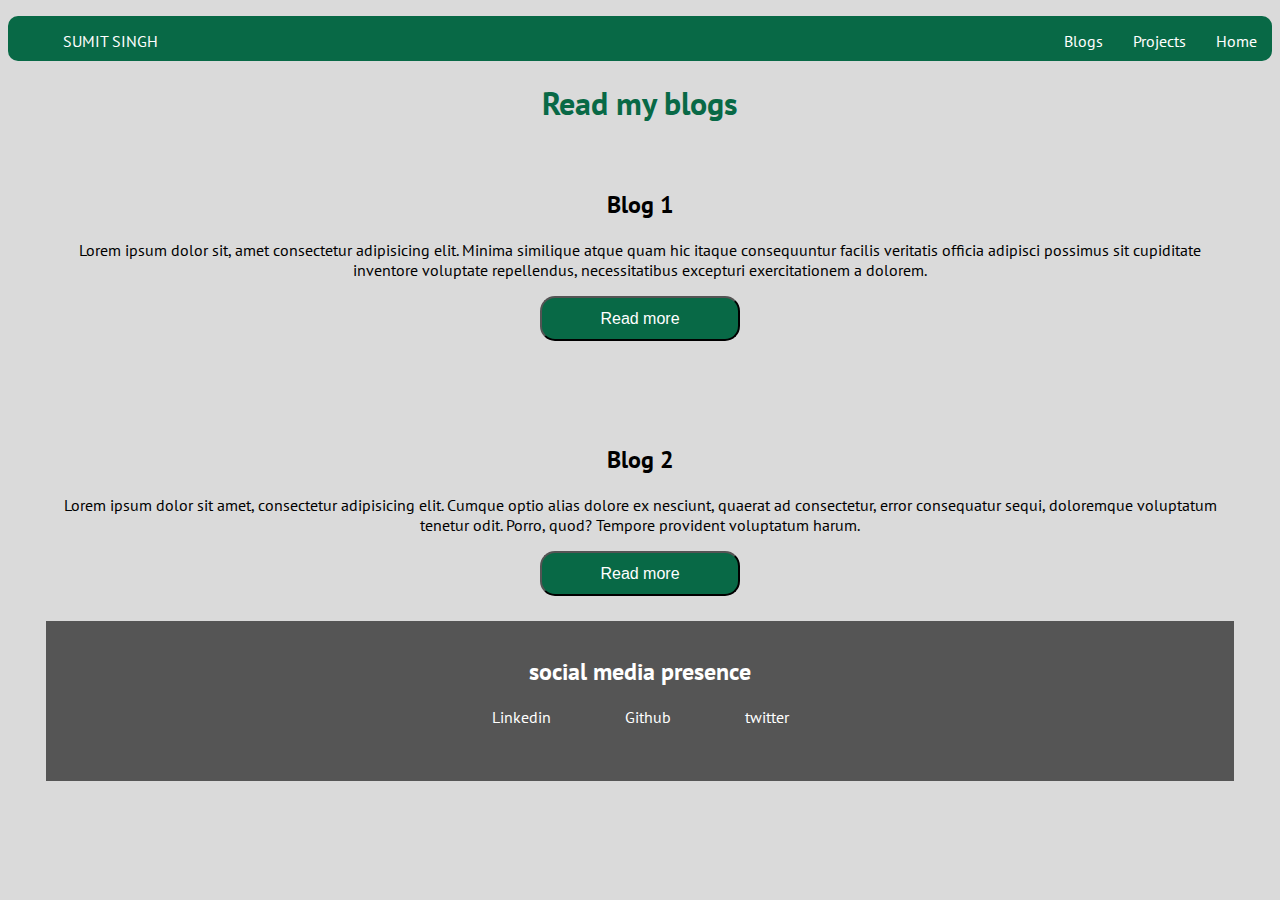
<file: blog.html>
<!DOCTYPE html>
<html lang="en">

<head>
    <meta charset="UTF-8">
    <meta http-equiv="X-UA-Compatible" content="IE=edge">
    <meta name="viewport" content="width=device-width, initial-scale=1.0">
    <title>sumit-singh-portfolio</title>
    <link rel="stylesheet" href="./src/style.css">
    <link rel="preconnect" href="https://fonts.googleapis.com">
    <link rel="preconnect" href="https://fonts.gstatic.com" crossorigin>
    <link href="https://fonts.googleapis.com/css2?family=PT+Sans&display=swap" rel="stylesheet">

</head>

<body>

    <!-- navbar -->
    <nav class="nav-container">
        <div class="nav">
            <ul>
                <li style="float: left;">
                    <a href="/">SUMIT SINGH</a>
                </li>

                <li>
                    <a href="/index.html">Home</a>
                </li>
                <li>
                    <a href="/projects.html">Projects</a>
                </li>
                <li>
                    <a href="/blogs.html">Blogs</a>
                </li>
            </ul>
        </div>
    </nav>

    <!-- main section -->
    <section class="main-section">

        <div class="main-section-without-shade">
            <div class="section-without-shade-text">
                <h1>Read my blogs</h1>
            </div>
        </div>

        <div class="main-section-with-shade">
            <h2>Blog 1
            </h2>
            <p>Lorem ipsum dolor sit, amet consectetur adipisicing elit. Minima similique atque quam hic itaque consequuntur facilis veritatis officia adipisci possimus sit cupiditate inventore voluptate repellendus, necessitatibus excepturi exercitationem
                a dolorem.</p>
            <button class="section-btn"> Read more </button>
        </div>

        <div class="main-section-without-shade">
            <h2>Blog 2
            </h2>
            <p>Lorem ipsum dolor sit amet, consectetur adipisicing elit. Cumque optio alias dolore ex nesciunt, quaerat ad consectetur, error consequatur sequi, doloremque voluptatum tenetur odit. Porro, quod? Tempore provident voluptatum harum.</p>
            <button class="section-btn"> Read more </button>
        </div>



        <!-- footer -->
        <footer class="footer">
            <div class="main-footer">
                <h2>social media presence</h2>
                <a href="#">Linkedin</a>
                <a href="#">Github</a>
                <a href="#">twitter</a>
            </div>
        </footer>

</body>

</html>
</file>
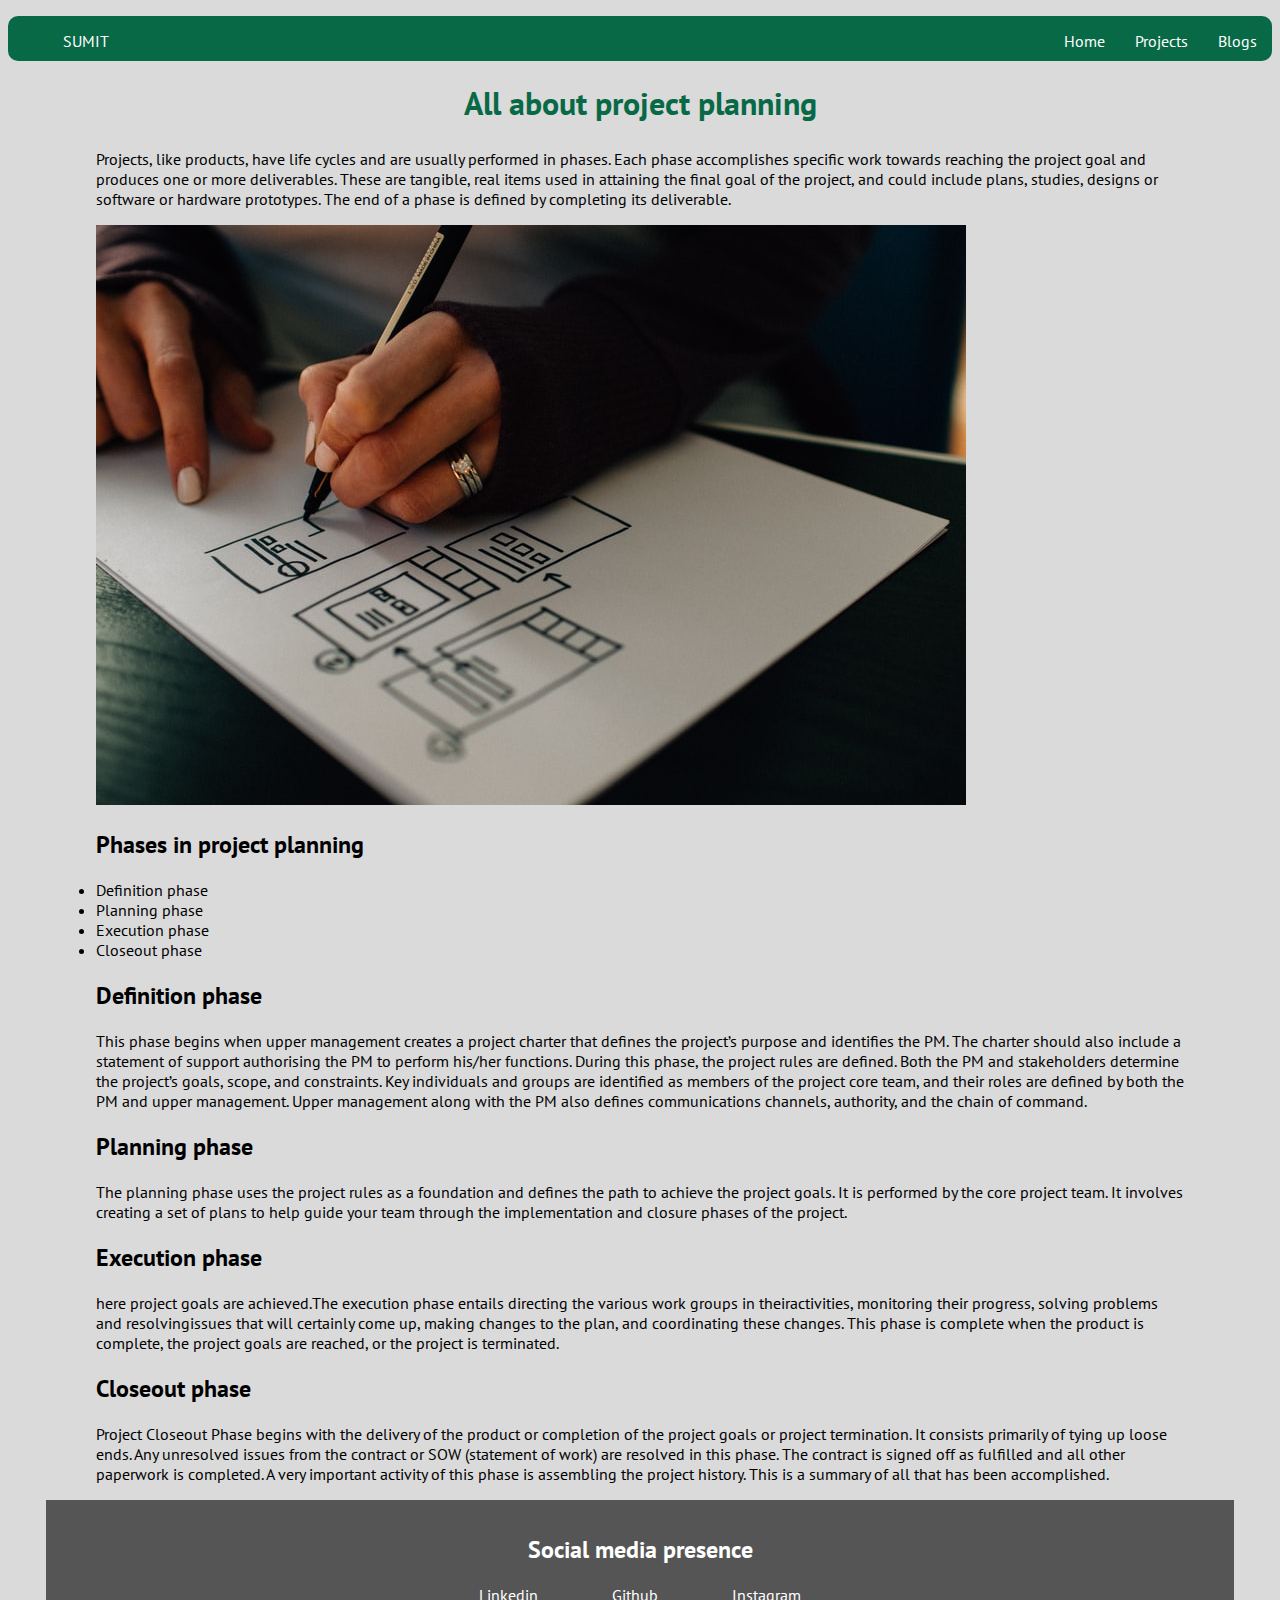
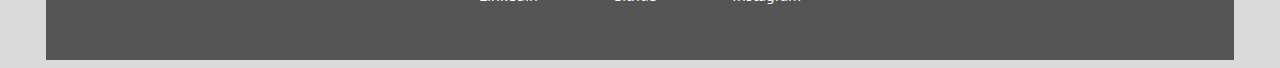
<file: blog1.html>
<!DOCTYPE html>
<html lang="en">

<head>
    <meta charset="UTF-8">
    <meta http-equiv="X-UA-Compatible" content="IE=edge">
    <meta name="viewport" content="width=device-width, initial-scale=1.0">
    <title>sumit-singh-portfolio</title>
    <link rel="stylesheet" href="./src/style.css">
    <link rel="preconnect" href="https://fonts.googleapis.com">
    <link rel="preconnect" href="https://fonts.gstatic.com" crossorigin>
    <link href="https://fonts.googleapis.com/css2?family=PT+Sans&display=swap" rel="stylesheet">

</head>

<body>

    <!-- navbar -->
    <nav class="nav-container">
        <div class="nav">
            <ul>
                <li style="float: left;">
                    <a href="/">SUMIT</a>
                </li>

                <li>
                    <a href="./blogs.html">Blogs</a>
                </li>
                <li>
                    <a href="./projects.html">Projects</a>
                </li>

                <li>
                    <a href="/index.html">Home</a>
                </li>
            </ul>
        </div>
    </nav>

    <!-- main section -->
    <section class="main-section">

        <div class="main-section-without-shade">
            <div class="section-without-shade-text">
                <h1>All about project planning</h1>
            </div>
        </div>

        <div class="blog-section">
            <p>Projects, like products, have life cycles and are usually performed in phases. Each phase accomplishes specific work towards reaching the project goal and produces one or more deliverables. These are tangible, real items used in attaining
                the final goal of the project, and could include plans, studies, designs or software or hardware prototypes. The end of a phase is defined by completing its deliverable.</p>
            <img src="/images/blog_img_1.jpg" alt="">
            <h2>Phases in project planning</h2>

            <li>Definition phase</li>
            <li>Planning phase</li>
            <li>Execution phase</li>
            <li>Closeout phase</li>

            <h2>Definition phase</h2>
            <p>This phase begins when upper management creates a project charter that defines the project’s purpose and identifies the PM. The charter should also include a statement of support authorising the PM to perform his/her functions. During this
                phase, the project rules are defined. Both the PM and stakeholders determine the project’s goals, scope, and constraints. Key individuals and groups are identified as members of the project core team, and their roles are defined by both
                the PM and upper management. Upper management along with the PM also defines communications channels, authority, and the chain of command.</p>

            <h2>Planning phase</h2>
            <p>The planning phase uses the project rules as a foundation and defines the path to achieve the project goals. It is performed by the core project team. It involves creating a set of plans to help guide your team through the implementation and
                closure phases of the project.</p>

            <h2>Execution phase</h2>
            <p>here project goals are achieved.The execution phase entails directing the various work groups in theiractivities, monitoring their progress, solving problems and resolvingissues that will certainly come up, making changes to the plan, and
                coordinating these changes. This phase is complete when the product is complete, the project goals are reached, or the project is terminated.</p>

            <h2>Closeout phase</h2>
            <p>Project Closeout Phase begins with the delivery of the product or completion of the project goals or project termination. It consists primarily of tying up loose ends. Any unresolved issues from the contract or SOW (statement of work) are
                resolved in this phase. The contract is signed off as fulfilled and all other paperwork is completed. A very important activity of this phase is assembling the project history. This is a summary of all that has been accomplished.
            </p>
        </div>


        <!-- footer -->
        <footer class="footer">
            <div class="main-footer">
                <h2>Social media presence</h2>
                <a href="https://www.linkedin.com/in/sumit-singh-a94b56228/"><i class="fab fa-linkedin"></i> Linkedin</a>
                <a href="https://github.com/sumitk-singh"><i class="fab fa-github-square"></i> Github</a>
                <a href="https://www.instagram.com/the_sumit__chauhan/"><i class="fab fa-instagram-square"></i> Instagram</a>
            </div>
        </footer>

</body>

</html>
</file>
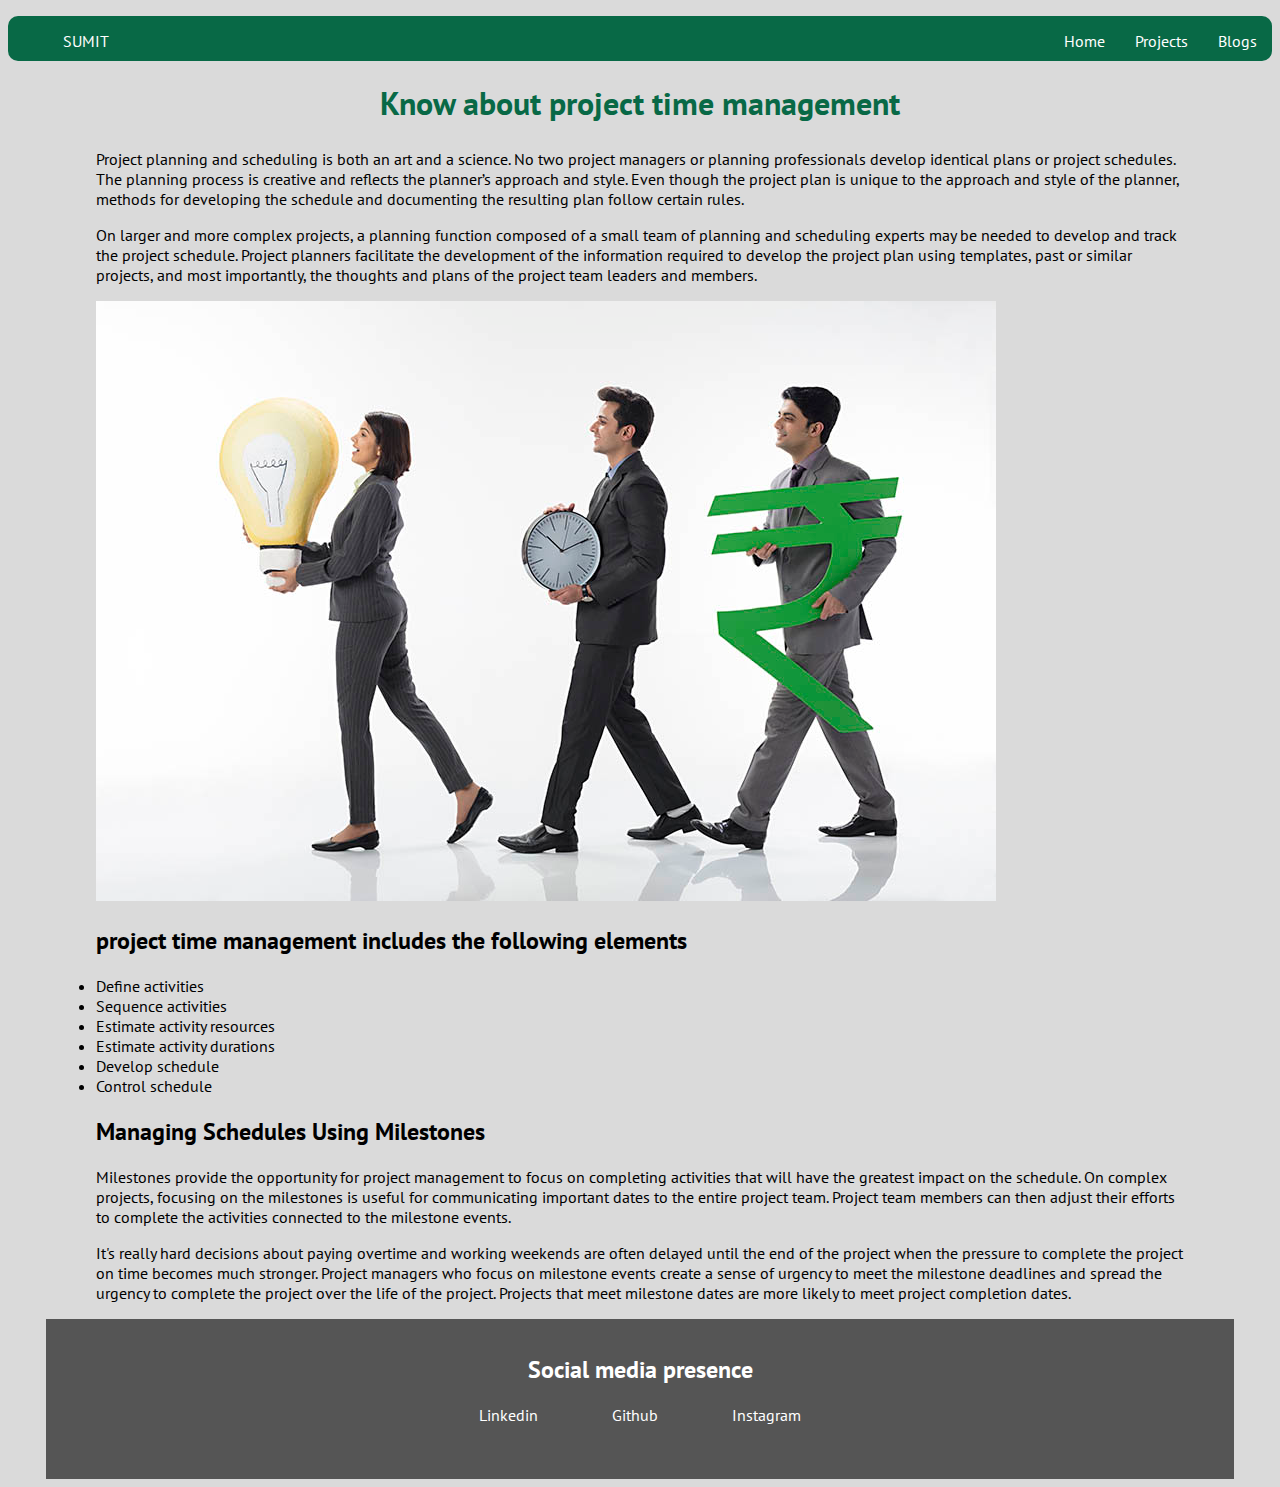
<file: blog2.html>
<!DOCTYPE html>
<html lang="en">

<head>
    <meta charset="UTF-8">
    <meta http-equiv="X-UA-Compatible" content="IE=edge">
    <meta name="viewport" content="width=device-width, initial-scale=1.0">
    <title>sumit-singh-portfolio</title>
    <link rel="stylesheet" href="./src/style.css">
    <link rel="preconnect" href="https://fonts.googleapis.com">
    <link rel="preconnect" href="https://fonts.gstatic.com" crossorigin>
    <link href="https://fonts.googleapis.com/css2?family=PT+Sans&display=swap" rel="stylesheet">

</head>

<body>

    <!-- navbar -->
    <nav class="nav-container">
        <div class="nav">
            <ul>
                <li style="float: left;">
                   <a href="/">SUMIT</a>
                </li>

                <li>
                    <a href="./blogs.html">Blogs</a>
                </li>
                <li>
                    <a href="./projects.html">Projects</a>
                </li>

                <li>
                    <a href="/index.html">Home</a>
                </li>
            </ul>
        </div>
    </nav>

    <!-- main section -->
    <section class="main-section">

        <div class="main-section-without-shade">
            <div class="section-without-shade-text">
                <h1>Know about project time management</h1>
            </div>
        </div>

        <div class="blog-section">

            <p>Project planning and scheduling is both an art and a science. No two project managers or planning professionals develop identical plans or project schedules. The planning process is creative and reflects the planner’s approach and style. Even
                though the project plan is unique to the approach and style of the planner, methods for developing the schedule and documenting the resulting plan follow certain rules.
            </p>
            <p>
                On larger and more complex projects, a planning function composed of a small team of planning and scheduling experts may be needed to develop and track the project schedule. Project planners facilitate the development of the information required to develop
                the project plan using templates, past or similar projects, and most importantly, the thoughts and plans of the project team leaders and members.
            </p>
            <img src="/images/blog_img_2.jpg" alt="">
            <h2>project time management includes the following elements</h2>
            <li>Define activities</li>
            <li>Sequence activities</li>
            <li>Estimate activity resources</li>
            <li>Estimate activity durations</li>
            <li>Develop schedule</li>
            <li>Control schedule</li>

            <h2>Managing Schedules Using Milestones</h2>
            <p>Milestones provide the opportunity for project management to focus on completing activities that will have the greatest impact on the schedule. On complex projects, focusing on the milestones is useful for communicating important dates to
                the entire project team. Project team members can then adjust their efforts to complete the activities connected to the milestone events.</p>

            <p>It's really hard decisions about paying overtime and working weekends are often delayed until the end of the project when the pressure to complete the project on time becomes much stronger. Project managers who focus on milestone events create
                a sense of urgency to meet the milestone deadlines and spread the urgency to complete the project over the life of the project. Projects that meet milestone dates are more likely to meet project completion dates.</p>


        </div>



        <!-- footer -->
        <footer class="footer">
            <div class="main-footer">
                <h2>Social media presence</h2>
                <a href="https://www.linkedin.com/in/sumit-singh-a94b56228/"><i class="fab fa-linkedin"></i> Linkedin</a>
                <a href="https://github.com/sumitk-singh"><i class="fab fa-github-square"></i> Github</a>
                <a href="https://www.instagram.com/the_sumit__chauhan/"><i class="fab fa-instagram-square"></i> Instagram</a>
            </div>
        </footer>

</body>

</html>
</file>
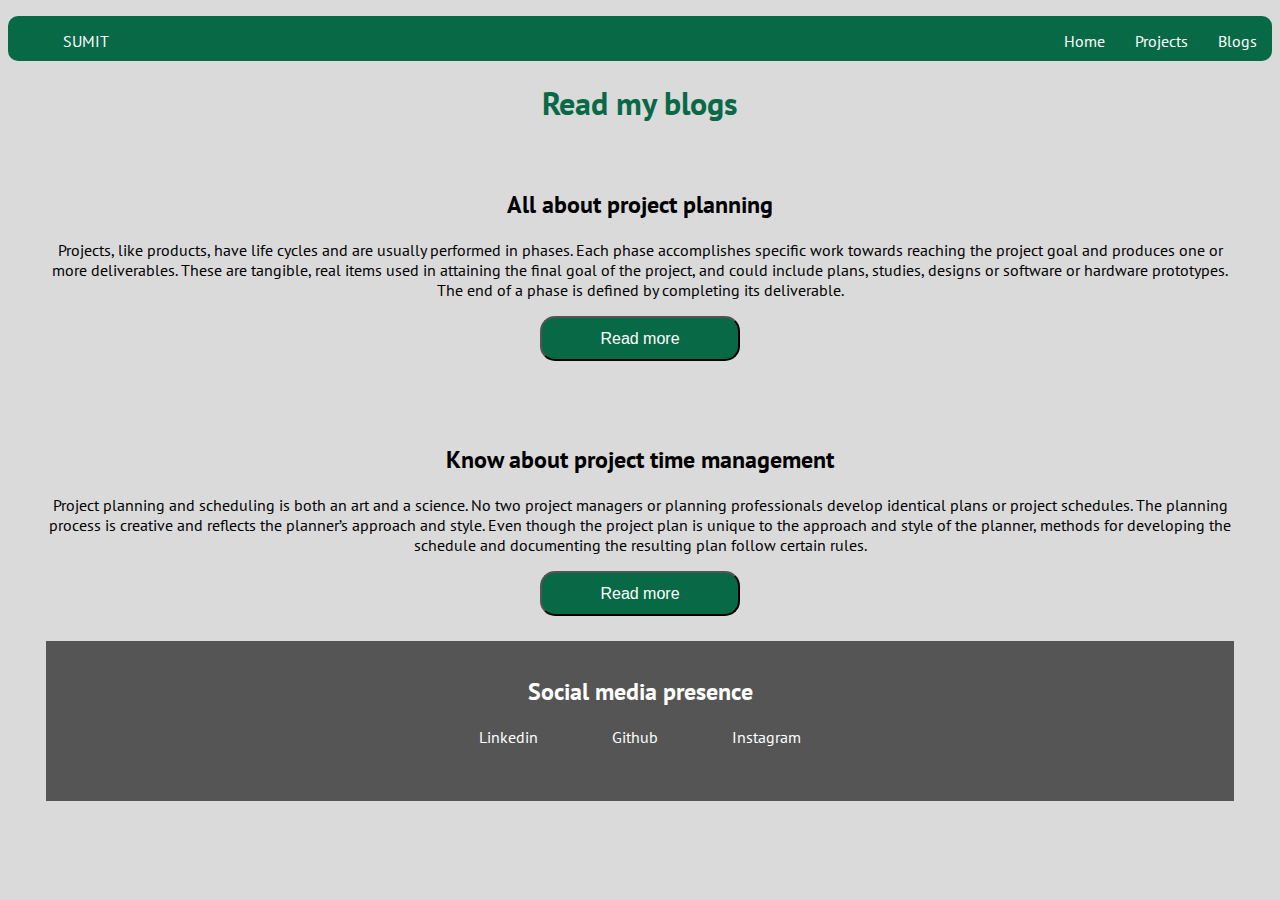
<file: blogs.html>
<!DOCTYPE html>
<html lang="en">

<head>
    <meta charset="UTF-8">
    <meta http-equiv="X-UA-Compatible" content="IE=edge">
    <meta name="viewport" content="width=device-width, initial-scale=1.0">
    <title>sumit-singh-portfolio</title>
    <link rel="stylesheet" href="./src/style.css">
    <link rel="preconnect" href="https://fonts.googleapis.com">
    <link rel="preconnect" href="https://fonts.gstatic.com" crossorigin>
    <link href="https://fonts.googleapis.com/css2?family=PT+Sans&display=swap" rel="stylesheet">

</head>

<body>

    <!-- navbar -->
    <nav class="nav-container">
        <div class="nav">
            <ul>
                <li style="float: left;">
                   <a href="/">SUMIT</a>
                </li>

                <li>
                    <a href="./blogs.html">Blogs</a>
                </li>
                <li>
                    <a href="./projects.html">Projects</a>
                </li>

                <li>
                    <a href="/index.html">Home</a>
                </li>
            </ul>
        </div>
    </nav>

    <!-- main section -->
    <section class="main-section">

        <div class="main-section-without-shade">
            <div class="section-without-shade-text">
                <h1>Read my blogs</h1>
            </div>
        </div>

        <div class="main-section-with-shade">
            <h2>All about project planning
            </h2>
            <p>Projects, like products, have life cycles and are usually performed in phases. Each phase accomplishes specific work towards reaching the project goal and produces one or more deliverables. These are tangible, real items used in attaining
                the final goal of the project, and could include plans, studies, designs or software or hardware prototypes. The end of a phase is defined by completing its deliverable.</p>
            <a href="/blog1.html"><button class="section-btn"> Read more </button></a>
        </div>

        <div class="main-section-without-shade">
            <h2>Know about project time management
            </h2>
            <p>Project planning and scheduling is both an art and a science. No two project managers or planning professionals develop identical plans or project schedules. The planning process is creative and reflects the planner’s approach and style. Even
                though the project plan is unique to the approach and style of the planner, methods for developing the schedule and documenting the resulting plan follow certain rules.</p>
            <a href="/blog2.html"><button class="section-btn"> Read more </button></a>
        </div>



        <!-- footer -->
        <footer class="footer">
            <div class="main-footer">
                <h2>Social media presence</h2>
                <a href="https://www.linkedin.com/in/sumit-singh-a94b56228/"><i class="fab fa-linkedin"></i> Linkedin</a>
                <a href="https://github.com/sumitk-singh"><i class="fab fa-github-square"></i> Github</a>
                <a href="https://www.instagram.com/the_sumit__chauhan/"><i class="fab fa-instagram-square"></i> Instagram</a>
            </div>
        </footer>

</body>

</html>
</file>
<file: src/style.css>
:root {
    --main-theam-background-color: #086946;
    --main-theam-font-color: white;
    --section-height: 250px;
    --btn-height: 45px;
    --btn-width: 200px;
    --btn-background-color: #086946;
    --btn-light-green-background-color: #0c9362;
}

body {

    font-family: "PT Sans", sans-serif;
    background-color: rgb(218, 218, 218);


}

section {
    padding-left: 3%;
    padding-right: 3%;
   
}

#ftr {
    padding-left: 0%;
    padding-right: 0%;
    margin: 0;
}

h1 {
    color: var(--main-theam-background-color);
    font-size: xx-large;
}

ul {
    background-color: var(--main-theam-background-color);
    height: 45px;
    border-radius: 10px;
}

ul li {
    display: inline;
    float: right;
    padding: 15px;
}

ul a {
    text-decoration: none;
    color: white;
}

a {
    text-decoration: none;
}

.main-section-without-shade {
    height: var(--section-height);
    margin-bottom: 25px;
    max-width: 100%;
    height: auto;
    text-align: center;
}

.main-section-without-shade img {
    display: block;
    margin-left: auto;
    margin-right: auto;
    width: auto;
    height: 350px;
}

.main-section-with-shade {
    height: var(--section-height);
    margin-bottom: 25px;
    border-radius: 15px;
    text-align: center;
    padding-top: 20px;
    padding-left: 5px;
    padding-right: 5px;
}

.main-section-with-shade:hover {
    box-shadow: 5px 5px 25px;
    transition: box-shadow 0.5s;
}

.section-btn {
    width: var(--btn-width);
    height: var(--btn-height);
    background-color: var(--btn-background-color);
    color: white;
    border-radius: 15px;
    font-size: medium;
}

.section-btn:hover {
    background-color: var(--btn-light-green-background-color);
    transition: background-color 0.5s;

}

.section-btn-transparent {
    width: var(--btn-width);
    height: var(--btn-height);
    background-color: rgb(209, 207, 207);
    color: #086946;
    border-radius: 15px;
    font-size: medium;
}

.main-footer {
    height: 130px;
    margin-top: 10px;
    padding: 15px;
    background-color: #555555;
    color: var(--main-theam-font-color);
    text-align: center;
}

.main-footer a {
    text-decoration: none;
    color: white;
    padding-inline: 35px;
}

#known-stack {
    letter-spacing: 5px;
}


/* blog section */

.blog-section {
    text-align: left;
    margin-left: 50px;
    margin-right: 50px;
}

button {
    cursor: pointer;

}

button:hover {
    box-shadow: 5px 5px 5px #8f8e8e;
}
</file>
